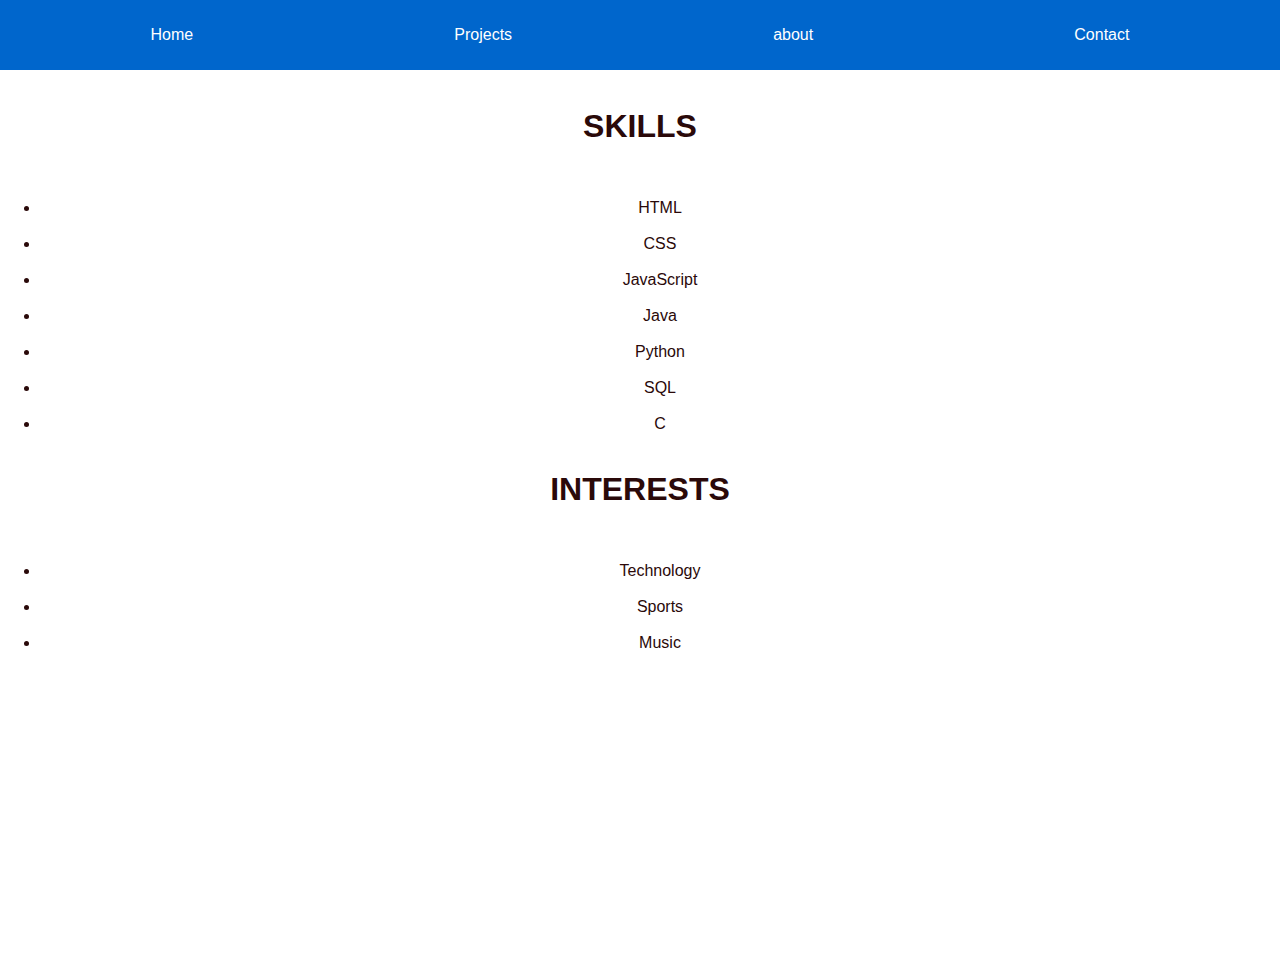
<file: profilooo/about.html>
<!DOCTYPE html>
<html lang="en">
<head>
    <meta charset="UTF-8">
    <meta name="viewport" content="width=device-width, initial-scale=1.0">
    <title>Portfolio - about</title>
    <link rel="stylesheet" href="css/styles.css">
</head>
<body>

<header>
    <nav>
        <ul>
            <li><a href="index.html">Home</a></li>
            <li><a href="projects.html">Projects</a></li>
            <li><a href="about.html">about</a></li>
            <li><a href="contact.html">Contact</a></li>
        </ul>
    </nav>
</header>

<!-- Skills Section -->
<section id="about">
    <br>
    <h2>SKILLS</h2>
    <BR>
    <ul class="about">
        <li>HTML</li><br>
        <li>CSS</li><br>
        <li>JavaScript</li><br>
        <li>Java</li><br>
        <li>Python</li><br>
        <li>SQL</li><br>
        <li>C</li><br>
    </ul>
    <h2>INTERESTS</h2>
    <BR>
    <ul class="about">
        <li>Technology</li><br>
        <li>Sports</li><br>
        <li>Music</li><br>
    </ul>
</section>
</body>
</html>
</file>
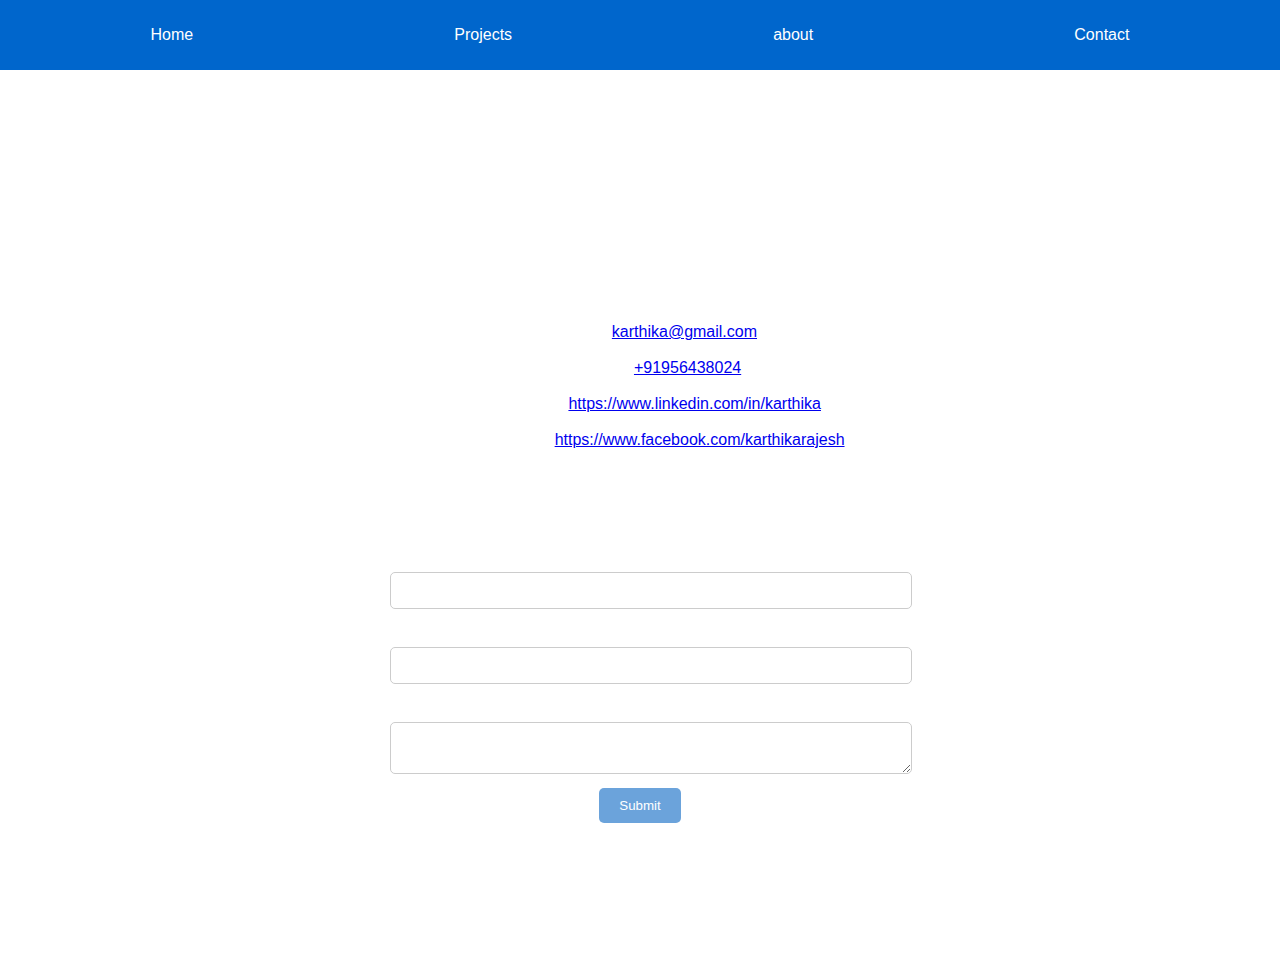
<file: profilooo/contact.html>
<!DOCTYPE html>
<html lang="en">
<head>
    <meta charset="UTF-8">
    <meta name="viewport" content="width=device-width, initial-scale=1.0">
    <title>Portfolio - Contact</title>
    <link rel="stylesheet" href="css/styles.css">
</head>
<body>

<header>
    <nav>
        <ul>
            <li><a href="index.html">Home</a></li>
            <li><a href="projects.html">Projects</a></li>
            <li><a href="about.html">about</a></li>
            <li><a href="contact.html">Contact</a></li>
        </ul>
    </nav>
</header>

<!-- Contact Section -->
<section id="contact">
    <br><br><br><br><br><br>
    <h2>CONTACT INFORMATION</h2><br>
    <p>If you'd like to get in touch, you can reach me through the following channels:</p>
    <ul>
        <li>Email: <a href="mailto:karthikaraj7223@gmail.com">karthika@gmail.com</a></li><br>
        <li>Phone: <a href="+91956438024">+91956438024</a></li><br>
        <li>LinkedIn: <a href="https://www.linkedin.com/in/yourprofile" target="_blank">https://www.linkedin.com/in/karthika</a></li><br>
        <li>Facebook: <a href="https://www.facebook.com/yourprofile" target="_blank">https://www.facebook.com/karthikarajesh</a></li><br>
    </ul>
        <h2>Contact Me</h2>
        <form id="contactForm">
            <label for="name">Name</label>
            <input type="text" id="name" name="name" required>
            <label for="email">Email</label>
            <input type="email" id="email" name="email" required>
            <label for="message">Message</label>
            <textarea id="message" name="message" required></textarea>
            <button type="submit" class="btn">Submit</button>
        </form>
        <p id="formMessage"></p>
    </section>

    <!-- Modal (for project details) -->
    <div id="modal" class="modal">

</body>
</html>
</file>
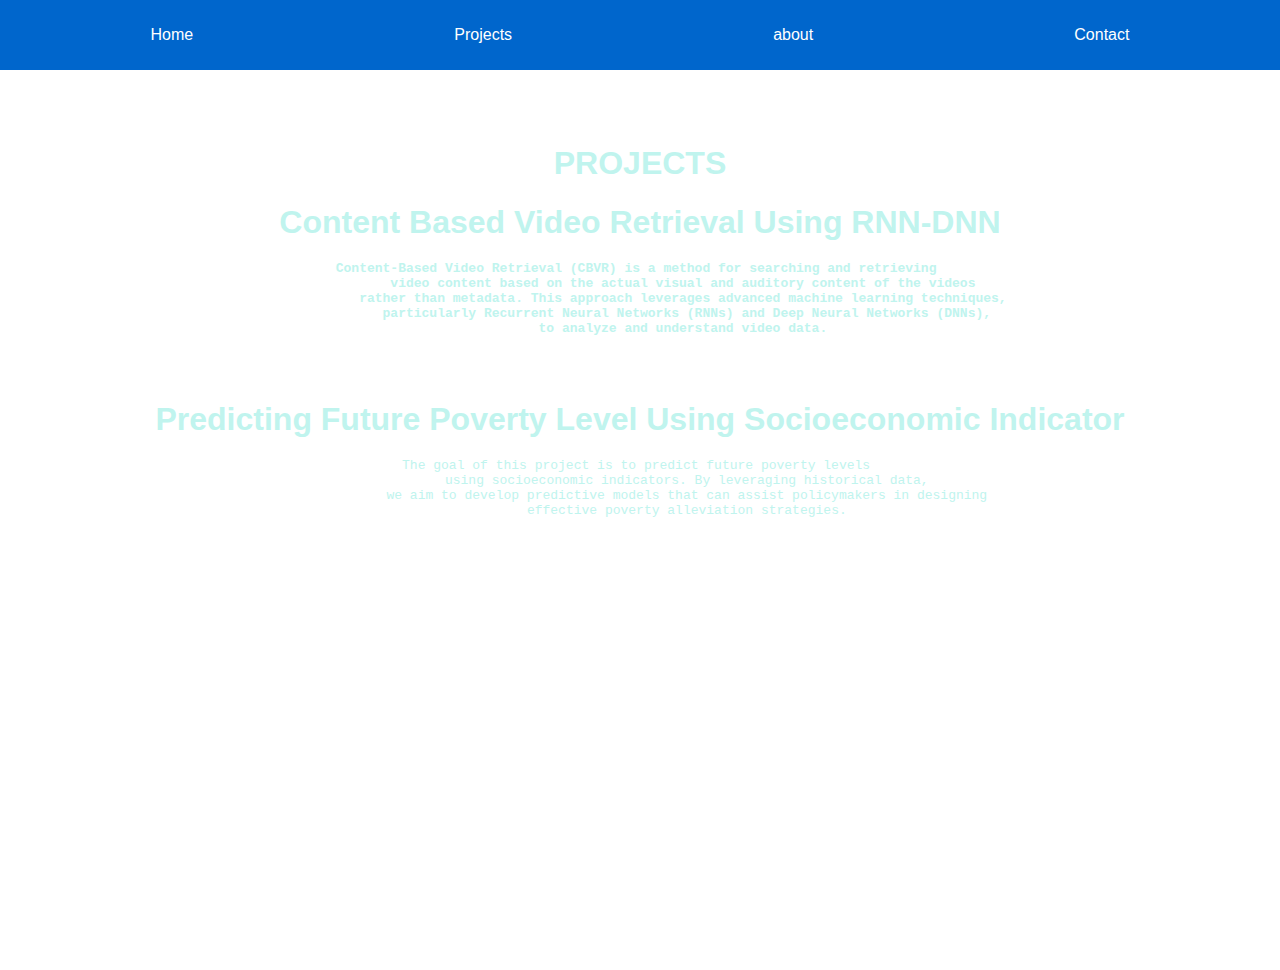
<file: profilooo/projects.html>
<!DOCTYPE html>
<html lang="en">
<head>
    <meta charset="UTF-8">
    <meta name="viewport" content="width=device-width, initial-scale=1.0">
    <title>Portfolio - Projects</title>
    <link rel="stylesheet" href="css/styles.css">
</head>
<body>

<header>
    <nav>
        <ul>
            <li><a href="index.html">Home</a></li>
            <li><a href="projects.html">Projects</a></li>
            <li><a href="about.html">about</a></li>
            <li><a href="contact.html">Contact</a></li>
        </ul>
    </nav>
</header>

<!-- Projects Section -->
<section id="projects">
    <br><br><br>
    <h1>PROJECTS</h1>
    <div class="project">
        <h2>Content Based Video Retrieval Using RNN-DNN</h2>
        <pre><b>Content-Based Video Retrieval (CBVR) is a method for searching and retrieving 
            video content based on the actual visual and auditory content of the videos 
            rather than metadata. This approach leverages advanced machine learning techniques, 
            particularly Recurrent Neural Networks (RNNs) and Deep Neural Networks (DNNs),
            to analyze and understand video data.</b> 
<br>
    </div>
    <div class="project">
        <h2>Predicting Future Poverty Level Using Socioeconomic Indicator</h2>
        <pre>The goal of this project is to predict future poverty levels 
            using socioeconomic indicators. By leveraging historical data,
            we aim to develop predictive models that can assist policymakers in designing
            effective poverty alleviation strategies.
        </pre>
    </div>
</section>

</body>
</html>
</file>
<file: profilooo/css/styles.css>
/* Ensure consistency across all pages */
body {
    font-family: 'Arial', sans-serif;
    margin: 0;
    padding: 0;
    box-sizing: border-box;
}

header {
    background-color: #0066cc; /* Use consistent blue color */
    color: white;
    padding: 10px 20px;
    position: sticky; /* Keeps header at the top */
    top: 0;
    z-index: 100;
}

header nav ul {
    display: flex;
    justify-content: space-around; /* Aligns nav items evenly */
    list-style: none;
    padding: 0; /* Remove default padding */
}

header nav ul li a {
    color: white;
    text-decoration: none;
    padding: 10px;
    transition: color 0.3s ease-in-out; /* Smooth hover transition */
}

header nav ul li a:hover {
    color: #ffcc00; /* Change color on hover */
}

section {
    min-height: 100vh; /* Full viewport height */
    padding: 0; /* Remove default padding */
    text-align: center; /* Center align text in sections */
    position: relative; /* Needed for absolute positioning of child elements */
}

#home {
    background-image: url('https://images.pexels.com/photos/1037992/pexels-photo-1037992.jpeg?auto=compress&cs=tinysrgb&w=600');
    background-size: cover;
    background-position: center;
    background-repeat: no-repeat; /* Prevents background from repeating */
    color: rgb(10, 26, 52);
}

#projects {
    background-image: url('https://png.pngtree.com/thumb_back/fh260/background/20230630/pngtree-d-rendered-illustration-of-blue-and-red-abstract-concept-in-4k-image_3691174.jpg');
    background-size: cover;
    background-position: center;
    background-repeat: no-repeat; /* Prevents background from repeating */
    color: rgb(192, 244, 238);
}

#contact {
    background-image: url('https://img.freepik.com/premium-vector/contact-us-customer-support-hotline-connect-concept_387612-893.jpg?w=1380');
    background-size: cover;
    background-position: center;
    background-repeat: no-repeat; /* Prevents background from repeating */
    color: white;
}

#about {
    background-image: url('https://img.freepik.com/free-photo/bulb-gears_1134-173.jpg?size=626&ext=jpg&ga=GA1.1.68531855.1729403739&semt=ais_hybrid');
    background-size: cover;
    background-position: center;
    background-repeat: no-repeat; /* Prevents background from repeating */
    color: rgb(42, 9, 9);
}

h2 {
    font-size: 2rem; /* Consistent heading size */
    margin: 20px 0; /* Add some margin for spacing */
}

form {
    max-width: 500px; /* Centered form */
    margin: 20px auto; /* Center the form with margin */
}

input, textarea {
    width: 100%; /* Full width inputs */
    padding: 10px; /* Padding for inputs */
    margin: 10px 0; /* Margin around inputs */
    border: 1px solid #ccc; /* Light gray border */
    border-radius: 5px; /* Rounded corners */
}

button {
    background-color: #6ba3db; /* Consistent button color */
    color: white;
    padding: 10px 20px;
    border: none; /* Remove border */
    cursor: pointer; /* Pointer cursor */
    border-radius: 5px; /* Rounded corners */
}

button:hover {
    background-color: #62abf4; /* Darker blue on hover */
}
</file>
